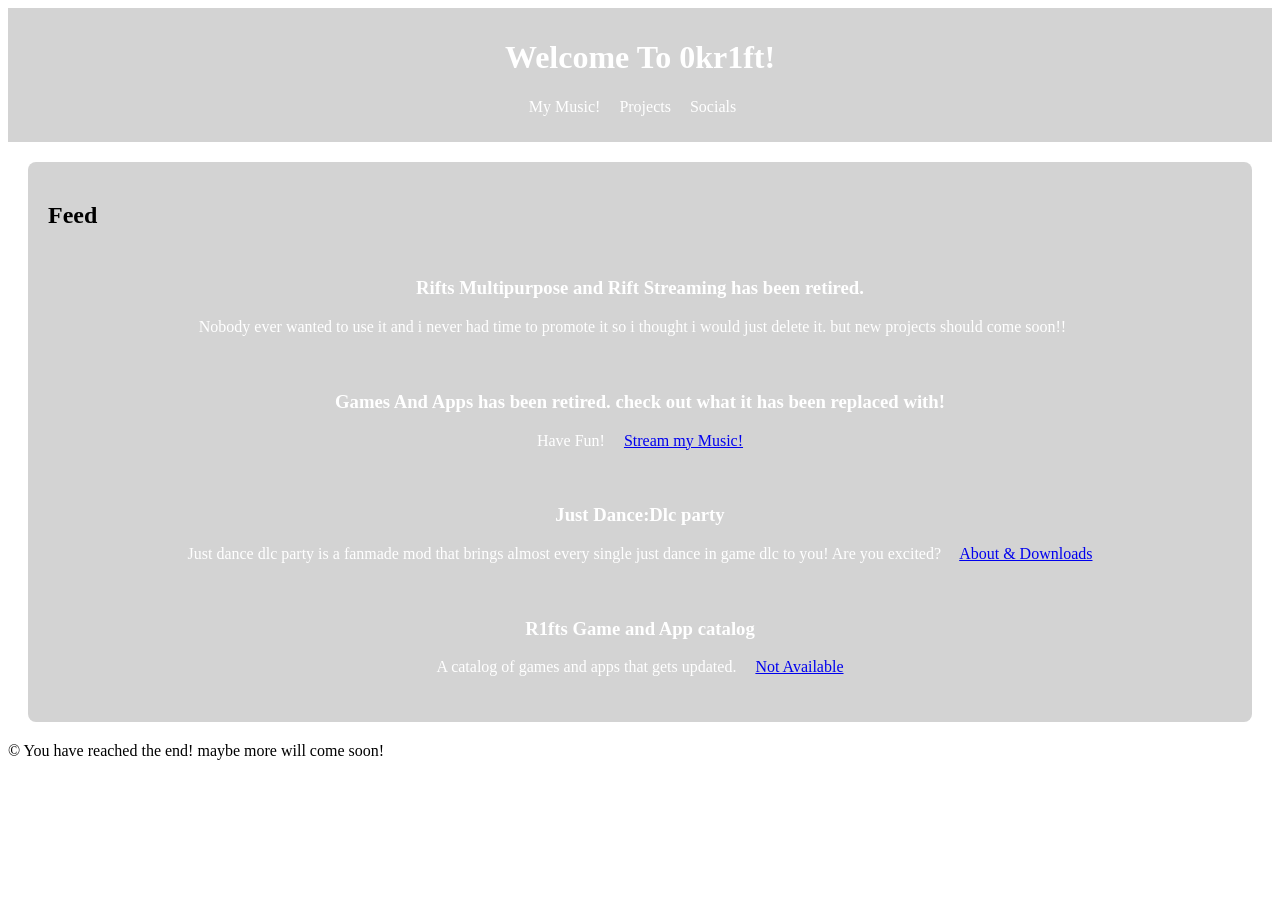
<file: index.html>
<!DOCTYPE html>
<html lang="en">
<head>
    <meta charset="UTF-8">
    <meta name="viewport" content="width=device-width, initial-scale=1.0">
    <title>0k1ft-Home</title>
    <link rel="stylesheet" href="styles.css">
    <header>
        <h1>Welcome To 0kr1ft! </h1>
        <nav>
            <ul>
                <li><a href="My Music.html">My Music!</a></li>
                <li><a href="Projects.html">Projects</a></li>
                <li><a href="Socials.html">Socials</a></li>
            </ul>
        </nav>
    </header>

    <section>
        <h2>Feed</h2>

    <header>
        <h3> Rifts Multipurpose and Rift Streaming has been retired.</h3>
        <nav>
            <ul>
                <li>Nobody ever wanted to use it and i never had time to promote it so i thought i would just delete it. but new projects should come soon!!</li>
            </ul>
        </nav>
    </header>    
     <header>
        <h3>Games And Apps has been retired. check out what it has been replaced with!</h3>
        <nav>
            <ul>
                <li>Have Fun!</li>
                <a href="My Music.html">Stream my Music!</a>
            </ul>
        </nav>
    </header>    
    <header>
        <h3>Just Dance:Dlc party</h3>
        <nav>
            <ul>
                <li>Just dance dlc party is a fanmade mod that brings almost every single just dance in game dlc to you! Are you excited?</li>
                <a href="dlcparty.html">About & Downloads</a>
            </ul>
        </nav>
    </header>
    <header>
        <h3>R1fts Game and App catalog</h3>
        <nav>
            <ul>
                <li>A catalog of games and apps that gets updated.</li>
                <a href="#">Not Available</a>
            </ul>
        </nav>
    </header>
        
           
    </section>

    <footer>
                <p>&copy; You have reached the end! maybe more will come soon! </p>
    </footer>
</body>
</html>
</file>
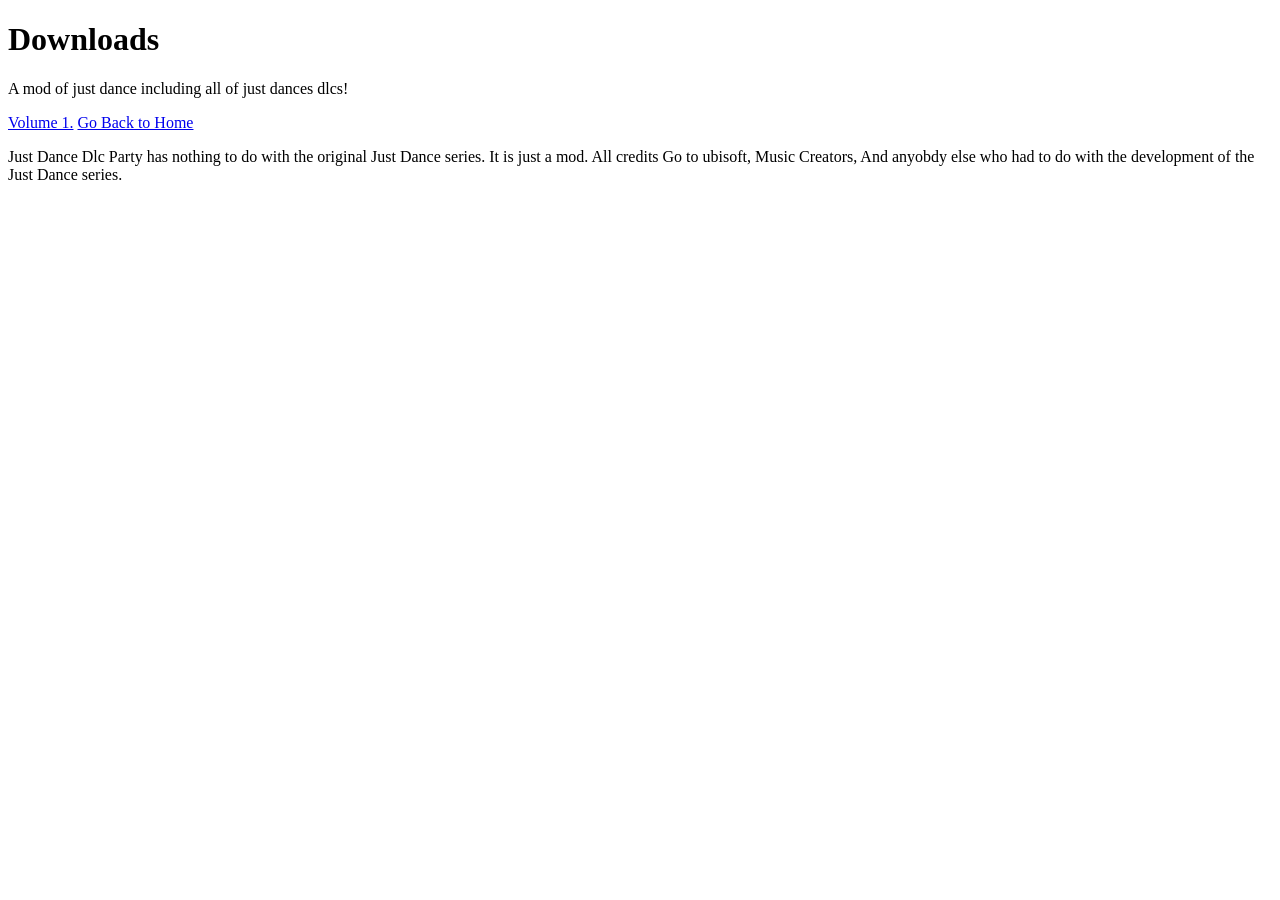
<file: dlcparty.html>
<!DOCTYPE html>
<html lang="en">
<head>
  <meta charset="UTF-8">
  <meta name="viewport" content="width=device-width, initial-scale=1.0">
  <title>Just Dance Dlc Party</title>
  <link rel="stylesheet" href="styles.css">
</head>
<body>
  <h1>Downloads</h1>
  <p>A mod of just dance including all of just dances dlcs!</p>
  <a href="https://drive.google.com/drive/folders/1PtSkfAvtNYtVcP4bZ2UWAOm1ICaqTaX9">Volume 1.</a>
  <a href="index.html">Go Back to Home</a>
  <footer>
        <p>Just Dance Dlc Party has nothing to do with the original Just Dance series. It is just a mod. All credits Go to ubisoft, Music Creators, And anyobdy else who had to do with the development of the Just Dance series. </p>
    </footer>
</body>
</html>
</file>
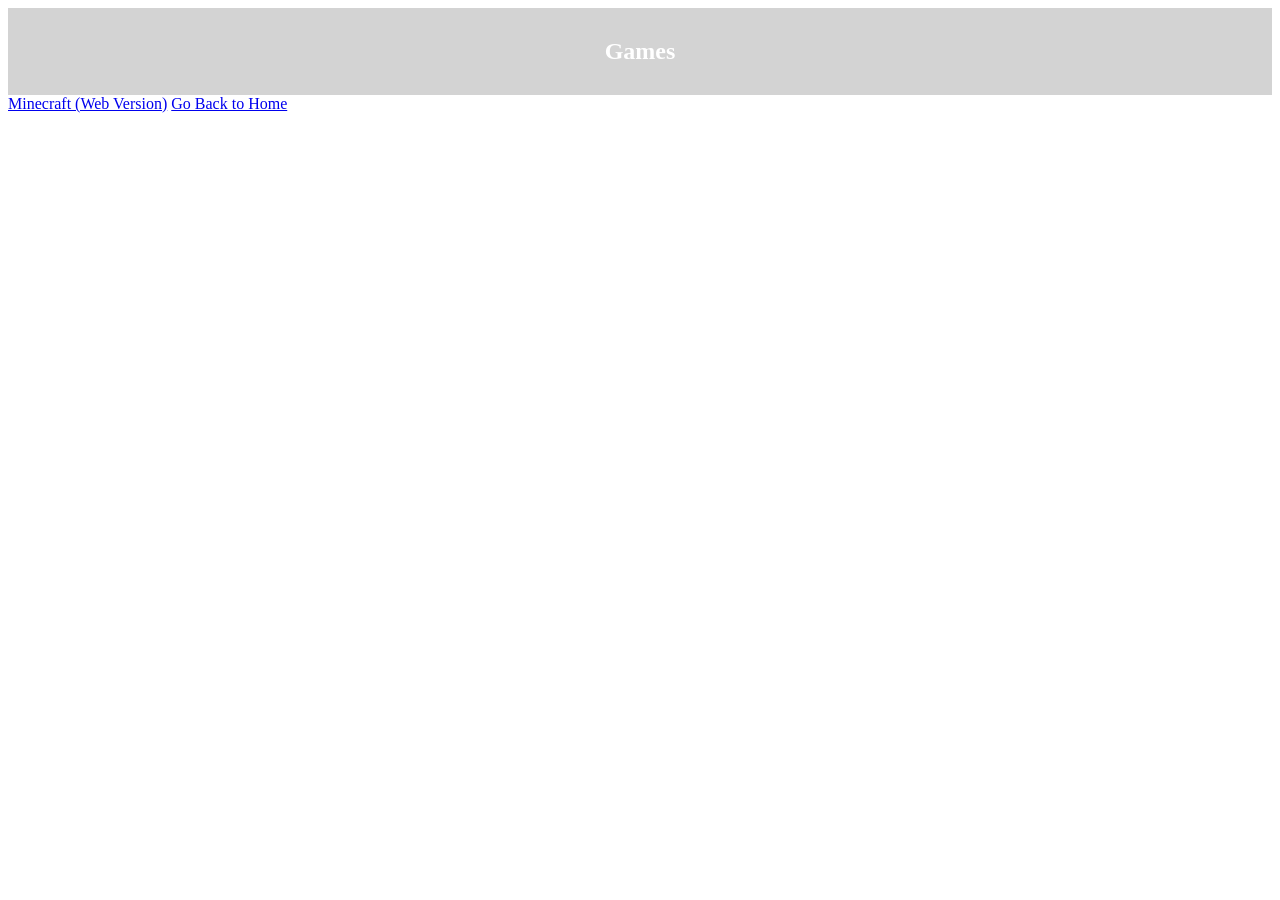
<file: Games.html>
<!DOCTYPE html>
<html lang="en">
<head>
  <meta charset="UTF-8">
  <meta name="viewport" content="width=device-width, initial-scale=1.0">
  <title>Games</title>
  <link rel="stylesheet" href="styles.css">
</head>
<body>
  <header>
    
    <h2>Games</h2></header>
  
  <a href="Eaglercraft.html">Minecraft (Web Version)</a>

  <a href="index.html">Go Back to Home</a>
</body>
</html>
</file>
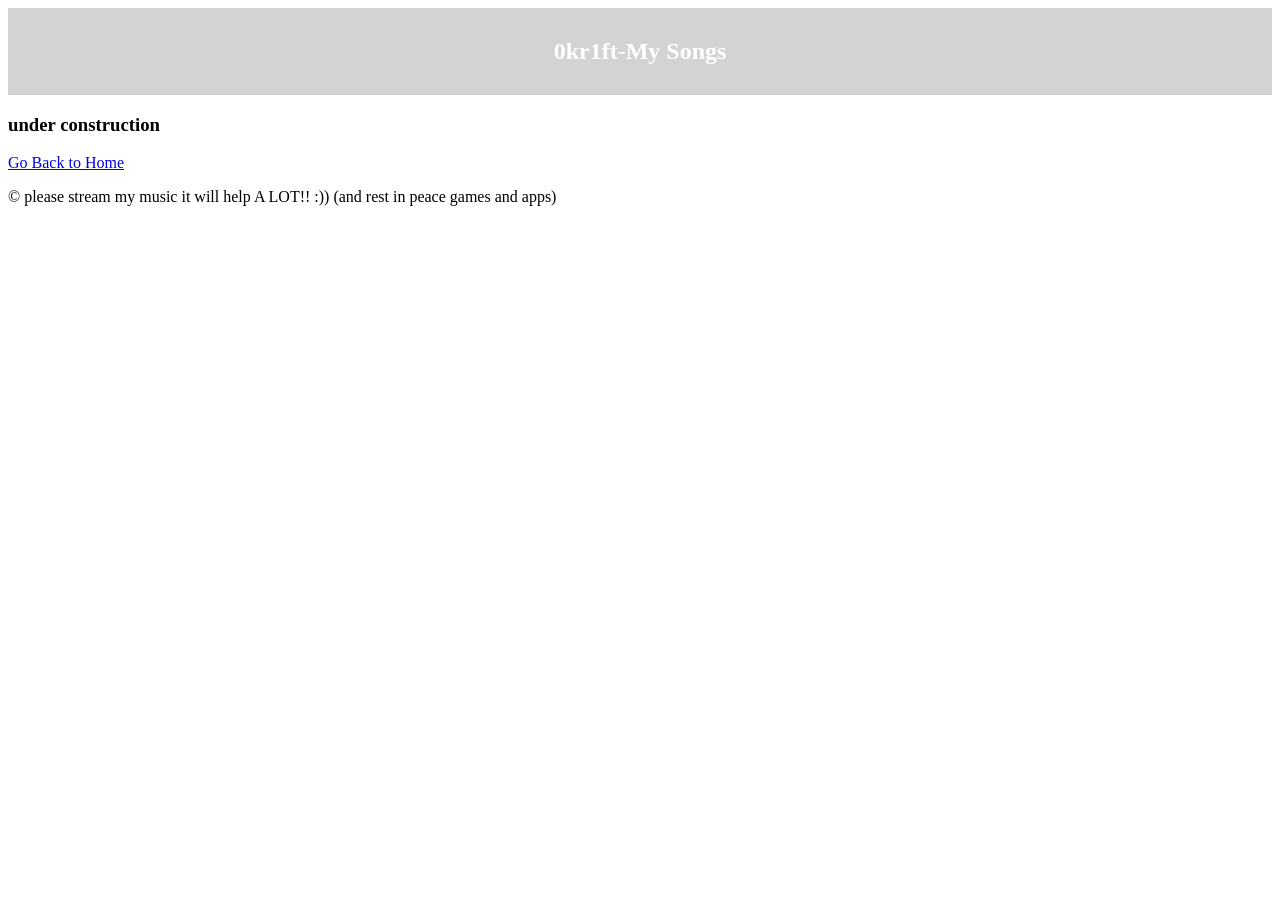
<file: My Music.html>
<!DOCTYPE html>
<html lang="en">
<head>
  <meta charset="UTF-8">
  <meta name="viewport" content="width=device-width, initial-scale=1.0">
  <title>My songs</title>
  <link rel="stylesheet" href="styles.css">
</head>
<body>
  <header>
    
    <h2>0kr1ft-My Songs</h2></header>
  
  <h3>under construction</h3></header>
  
  <a href="index.html">Go Back to Home</a>
  <footer>
                <p>&copy; please stream my music it will help A LOT!! :))  (and rest in peace games and apps)</p>
    </footer>
</body>
</html>
</file>
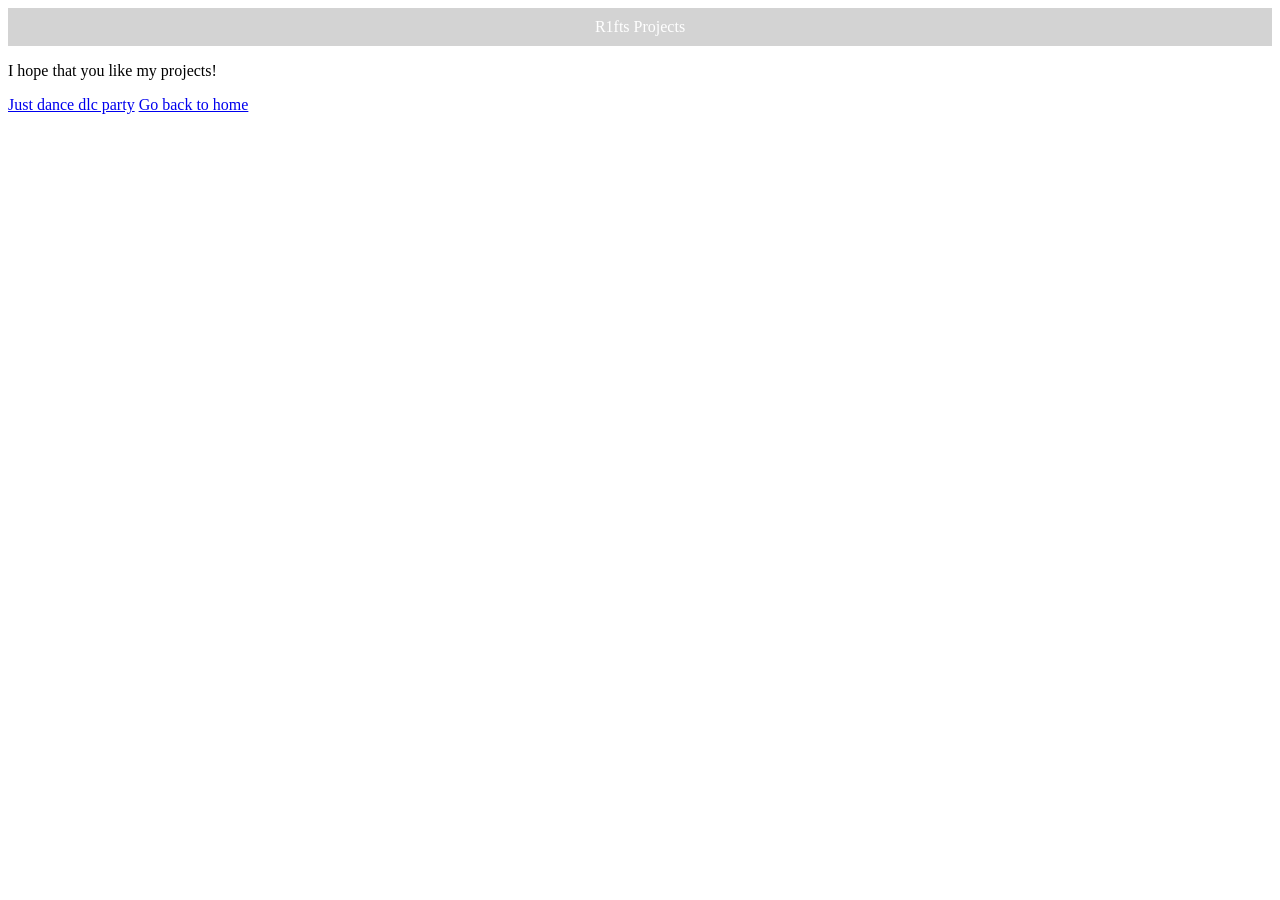
<file: Projects.html>
<!DOCTYPE html>
<html lang="en">
<head>
  <meta charset="UTF-8">
  <meta name="viewport" content="width=device-width, initial-scale=1.0">
  <title>Projects</title>
  <link rel="stylesheet" href="styles.css">
</head>
<body>
  <header>R1fts Projects</header>
  <p>I hope that you like my projects!</p>
  <a href="dlcparty.html">Just dance dlc party</a>
  <a href="index.html">Go back to home</a>
</body>
</html>
</file>
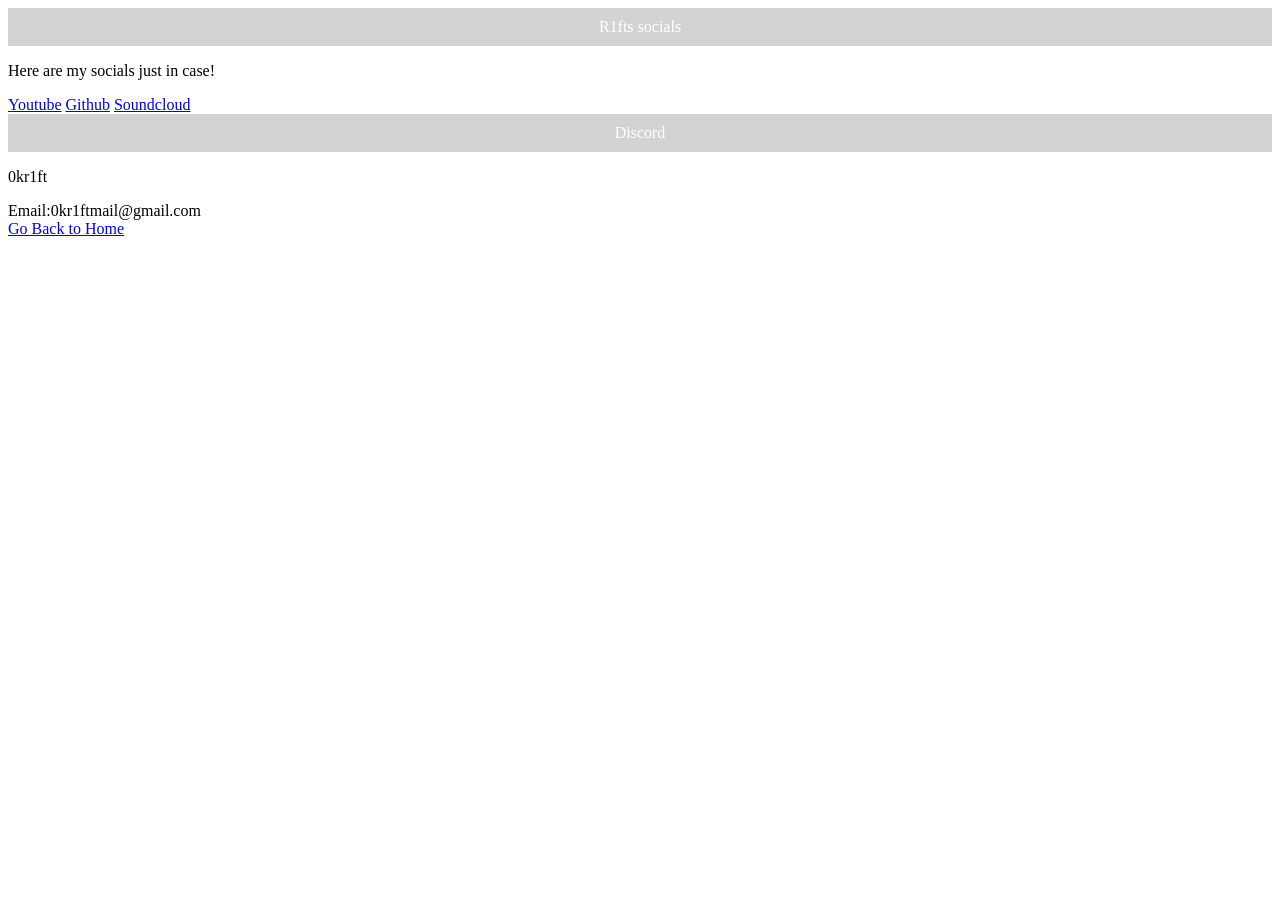
<file: Socials.html>
<!DOCTYPE html>
<html lang="en">
<head>
  <meta charset="UTF-8">
  <meta name="viewport" content="width=device-width, initial-scale=1.0">
  <title>R1fts Socials</title>
  <link rel="stylesheet" href="styles.css">
</head>
<body>
  <header>R1fts socials </header>
  <p>Here are my socials just in case!</p>
  <a href="https://www.youtube.com/@0kr1ft">Youtube</a>
  <a href="https://github.com/Rydersmores">Github</a>
  <a href="https://soundcloud.com/0kr1ft">Soundcloud</a>
  <header>Discord</header>
  <p>0kr1ft</p>
  <footer>Email:0kr1ftmail@gmail.com</footer>
  <a href="index.html">Go Back to Home</a>
</body>
</html>
</file>
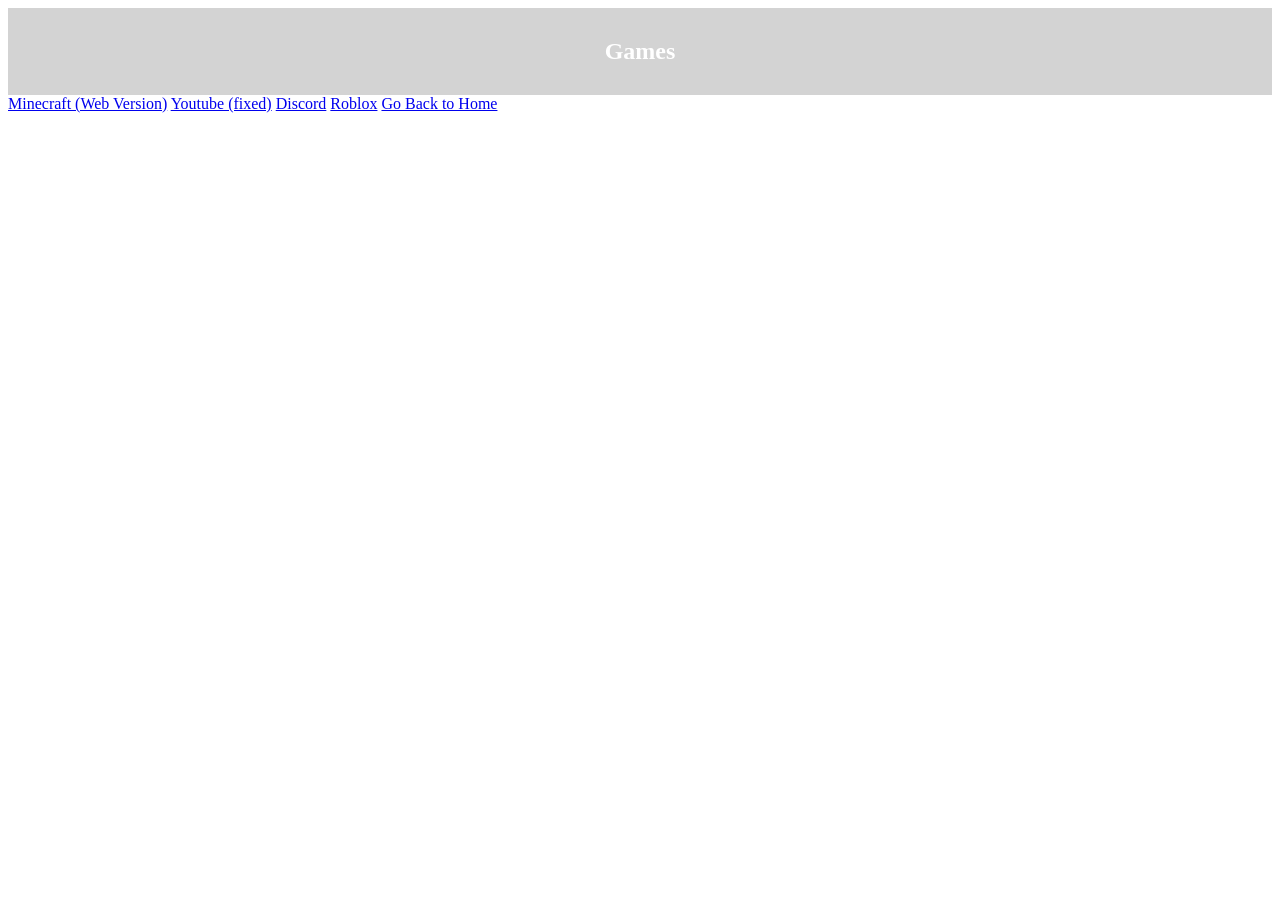
<file: Unblocked games and apps.html>
<!DOCTYPE html>
<html lang="en">
<head>
  <meta charset="UTF-8">
  <meta name="viewport" content="width=device-width, initial-scale=1.0">
  <title>Games and apps</title>
  <link rel="stylesheet" href="styles.css">
</head>
<body>
  <header>
    
    <h2>Games</h2></header>
  
  <a href="Eaglercraft.html">Minecraft (Web Version)</a>
  <a href="Youtube.html">Youtube (fixed)</a>
  <a href="Discord.html">Discord</a>
  <a href="Roblox.html">Roblox</a>

  <a href="index.html">Go Back to Home</a>
</body>
</html>
</file>
<file: styles.css>
/* styles.css */

body {
    background-color: white;
  }
header {
    background-color: rgb(211, 211, 211);
    color: white;
    padding: 10px 0;
    text-align: center;
}

nav ul {
    list-style: none;
    padding: 0;
}

nav ul li {
    display: inline;
    margin-right: 15px;
}

nav ul li a {
    color: white;
    text-decoration: none;
}

section {
    padding: 20px;
    background-color: rgb(211, 211, 211);
    margin: 20px;
    border-radius: 8px;
}
section {
    padding: 20px;
    background-color: rgb(211, 211, 211);
    margin: 20px;
    border-radius: 8px;
 }
section {
    padding: 20px;
    background-color: rgb(211, 211, 211);
    margin: 20px;
    border-radius: 8px;
 }
</file>
